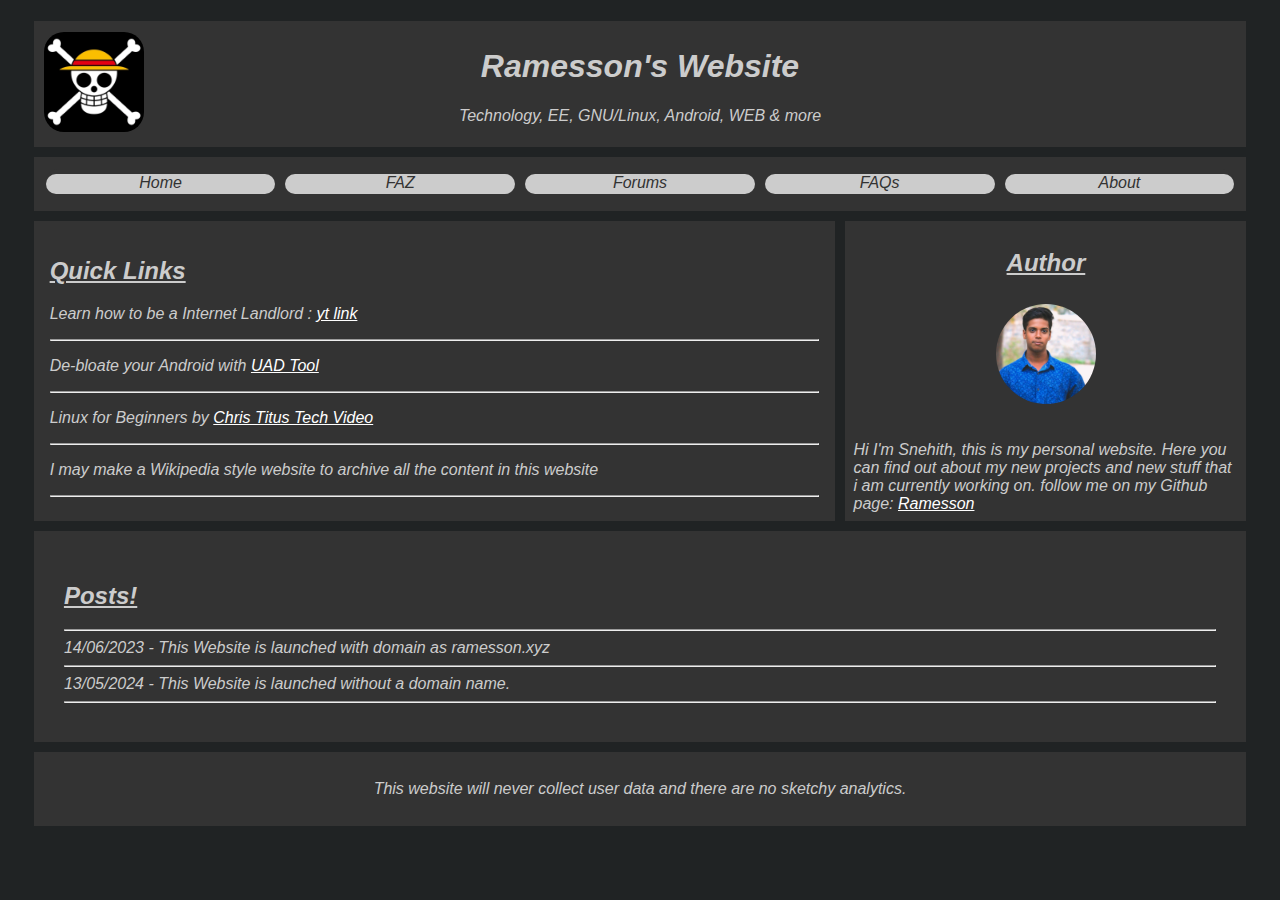
<file: index.html>
<!DOCTYPE html>
<html>

	<title>Ramesson's Website</title>
	<link rel="icon" href="logo.webp">

	<link rel="stylesheet" href="style.css">
	<meta name="viewport" content="width=device-width initial-scale=1">

	<header> <div class='headergrid' >
			<div class='logo'><a href="/"><img src='logo.webp' height="auto" width="100px"></a></div>

			<div class=headerh1><h1><strong>Ramesson's Website</strong></h1><p>Technology, EE, GNU/Linux, Android, WEB & more</p></div>
			<div><!--<h5>Ye Shall Know The Truth and The Truth Shall Make You Free.</h5>--></div>

		</div>


	</header>
	<body>
		<div class='top'>
			<div class='topbar'>                      
				<div class='tb1'><a class="topbarlinks" href='/'>Home</a></div> 
				<div class='tb3'><a class="topbarlinks" href='http://ramesson.xyz:88'>FAZ</a></div>
				<div class='tb4'><a class="topbarlinks" href='gc'>Forums</a></div>
				<div class='tb5'><a class="topbarlinks" href='faq.html'>FAQs</a></div>
				<div class='tb2'><a class="topbarlinks" href='about.html'>About</a></div>

			</div>
        </div>

		<div class="middle">
			<div class="left">
				<h2>
					<b><u>Quick Links</b></u><br></h2>
				
				<p>Learn how to be a Internet Landlord : <a class="postlinks" href="https://www.youtube.com/watch?v=bdKZVIGRAKQ">yt link</a></p>
					<hr>
					<p>De-bloate your Android with <a class="postlinks" href="https://github.com/Universal-Debloater-Alliance/universal-android-debloater-next-generation">UAD Tool</a></p>
					<hr>
					<p>Linux for Beginners by <a class="postlinks" href="https://www.youtube.com/watch?v=10f4899srvc">Chris Titus Tech Video</a></p>
					<hr><p>I may make a Wikipedia style website to archive all the content in this website</p>
					<hr>
				
				
					
			</div>
			
			<div class="right">      
				 <div class="bio"><h2><u>Author</u></h2><img src="me.jpg" width="100 vh" height="100vh"></div>
		
					<br>Hi I'm Snehith, this is my personal website.
				Here you can find out about my new projects and 
				new stuff that i am currently working on.
				follow me on my Github page: <a class="postlinks" href="https://github.com/ramesson">Ramesson</a>
			</div>
		</div>

			<div class="blog">
				<h2><u>Posts!</u></h2>
				<hr>14/06/2023 - This Website is launched with domain as ramesson.xyz<hr>
				13/05/2024 - This Website is launched without a domain
				name.<hr>
			</div>			
	</body>

		<footer>            
         <div class='footer'><p>This website will never collect user data and
			there are no sketchy analytics.
		 </p></div>
        </footer>

</html>
</file>
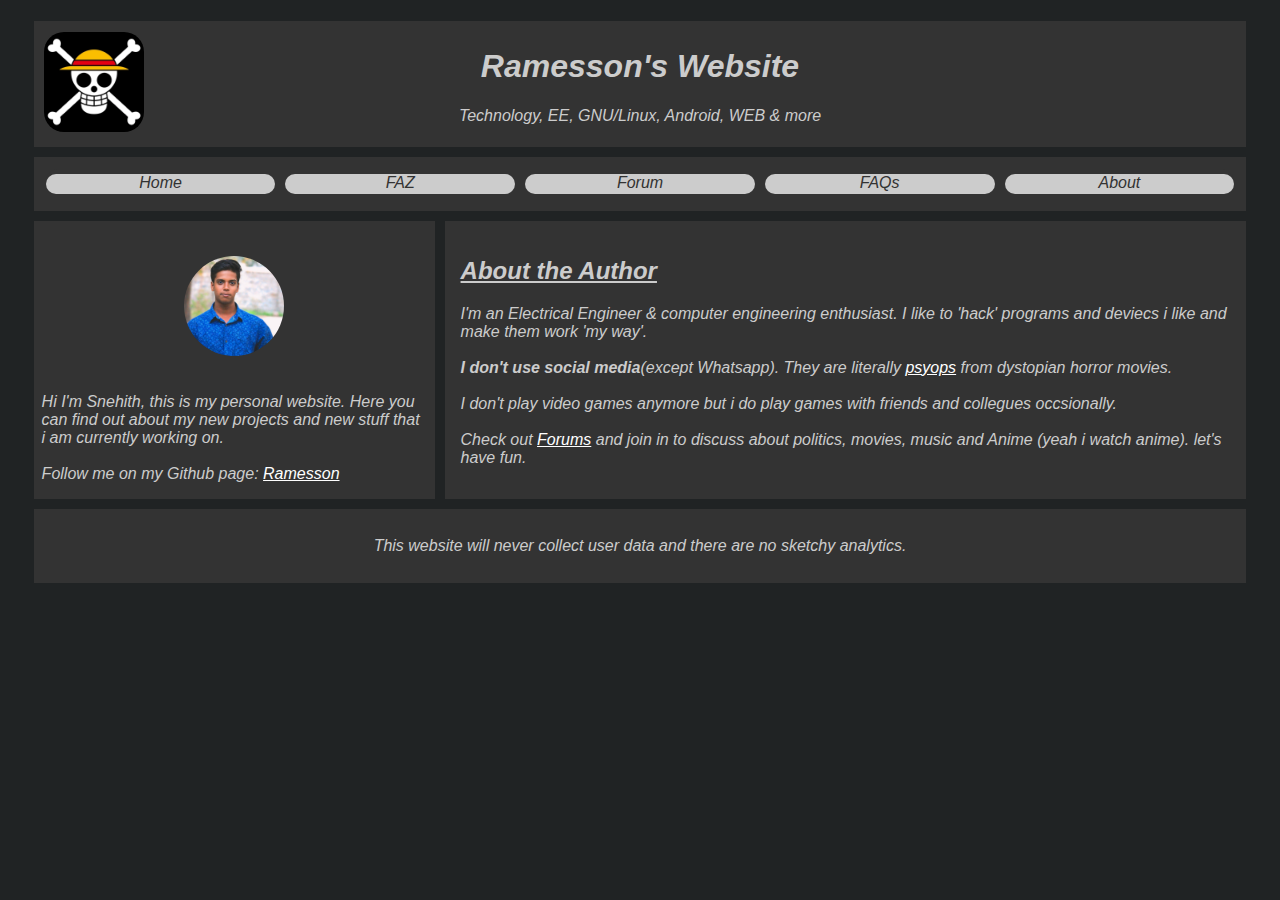
<file: about.html>
<!DOCTYPE html>
<html>

	<title>Ramesson's Website</title>
	<link rel="icon" href="logo.webp">

	<link rel="stylesheet" href="about-style.css">
	<meta name="viewport" content="width=device-width initial-scale=1">

	<header> <div class='headergrid' >
			<div class='logo'><a href="/"><img src='logo.webp' height="auto" width="100px"></a></div>

			<div class=headerh1><h1><strong>Ramesson's Website</strong></h1><p>Technology, EE, GNU/Linux, Android, WEB & more</p></div>
			<div><!--<h5>Ye Shall Know The Truth and The Truth Shall Make You Free.</h5>--></div>

		</div>


	</header>
	<body>
		<div class='top'>
			<div class='topbar'>                      
				<div class='tb1'><a class="topbarlinks" href='/'>Home</a></div> 
				<div class='tb2'><a class="topbarlinks" href='http://ramesson.xyz:88'>FAZ</a></div>
				<div class='tb3'><a class="topbarlinks" href='gc'>Forum</a></div>
				<div class='tb4'><a class="topbarlinks" href='faq.html'>FAQs</a></div>
				<div class='tb5'><a class="topbarlinks" href='About'>About</a></div>
			</div>
        </div>

		<div class="middle">
			<div class="right">
                                 <div class="bio"><h2><u></u></h2><img src="me.jpg" width="100 vh" height="100vh"></div>

                                        <br>Hi I'm Snehith, this is my personal website.
                                Here you can find out about my new projects and
                                new stuff that i am currently working on.
				<br><br>Follow me on my Github page: <a class="postlinks" href="https://github.com/ramesson">Ramesson</a>
                        </div>

			<div class="left">
				<h2>
					<b><u>About the Author</b></u><br></h2>
				
				<p>I'm an Electrical Engineer & computer engineering enthusiast. I like to 'hack' programs and deviecs i like and make them work 'my way'.<br><br>
				<strong>I don't use social media</strong>(except Whatsapp). They are literally <a class="postlinks" href="post">psyops</a> from dystopian horror movies.<br><br>
				I don't play video games anymore but i do play games with friends and collegues occsionally. <br><br>
				Check out <a class="postlinks"  href="post">Forums</a> and join in to discuss about politics, movies, music and Anime (yeah i watch anime). let's have fun.
				</p>
					
					</div>
		</div>			
	</body>

		<footer>          
			<div class='footer'><p>This website will never collect user data and
			there are no sketchy analytics.
		 </p></div>
        </footer>

</html>
</file>
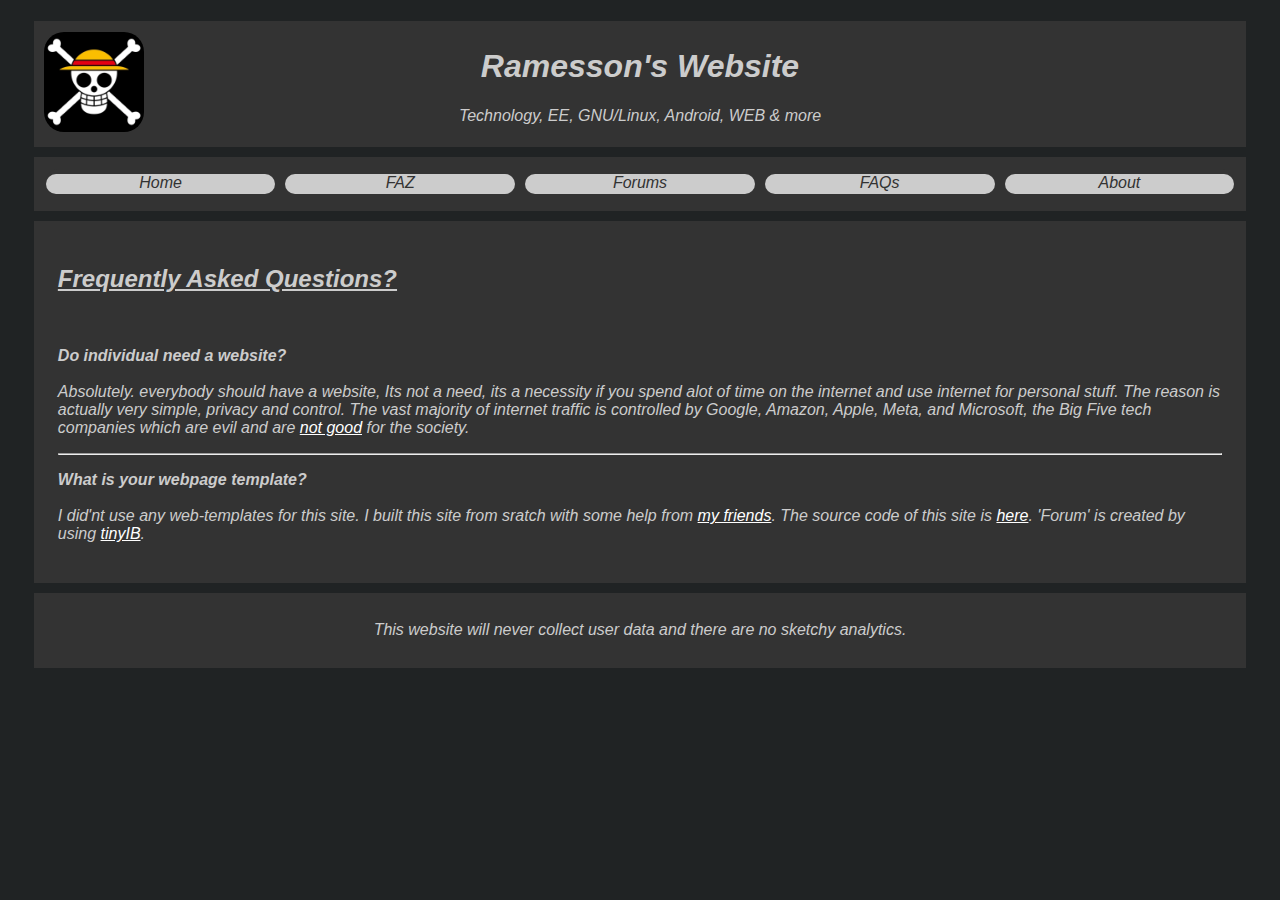
<file: faq.html>
<!DOCTYPE html>
<html>

	<title>Ramesson's Website</title>
	<link rel="icon" href="logo.webp">

	<link rel="stylesheet" href="sub-style.css">
	<meta name="viewport" content="width=device-width initial-scale=1">

	<header> <div class='headergrid' >
			<div class='logo'><a href="/"><img src='logo.webp' height="auto" width="100px"></a></div>

			<div class=headerh1><h1><strong>Ramesson's Website</strong></h1><p>Technology, EE, GNU/Linux, Android, WEB & more</p></div>
			<div><!--<h5>Ye Shall Know The Truth and The Truth Shall Make You Free.</h5>--></div>

		</div>


	</header>
	<body>
		<div class='top'>
			<div class='topbar'>                      
				<div class='tb1'><a class="topbarlinks" href='/'>Home</a></div> 
				<div class='tb2'><a class="topbarlinks" href='http://ramesson.xyz:88'>FAZ</a></div>
				<div class='tb3'><a class="topbarlinks" href='gc'>Forums</a></div>
				<div class='tb4'><a class="topbarlinks" href='faq.html'>FAQs</a></div>
				<div class='tb5'><a class="topbarlinks" href='about.html'>About</a></div>
			</div>
        </div>

		<div class="left">
			<h2><b><u>Frequently Asked Questions?</b></u></h2><br>
			<p><strong>Do individual need a website?</strong><br><br>
			Absolutely. everybody should have a website, Its not a need, its a necessity if you spend alot of time on the internet and use internet for personal stuff. The reason is actually very simple, privacy and control. The vast majority of internet traffic is controlled by Google, Amazon, Apple, Meta, and Microsoft, the Big Five tech companies which are evil and are <a class="postlinks" href="post">not good</a> for the society.
			</p><hr>
			<p><strong>What is your webpage template?</strong><br><br>
			I did'nt use any web-templates for this site. I built this site from sratch with some help from <a class="postlinks" href="post">my friends</a>. The source code of this site is <a class="postlinks"  href="post">here</a>. 'Forum' is created by using <a class="postlinks"  href="post">tinyIB</a>.
                                </div>
                </div>
	</body>

		<footer>            
         <div class='footer'><p>This website will never collect user data and
			there are no sketchy analytics.
		 </p></div>
        </footer>

</html>
</file>
<file: style.css>
html {
	background-color:#202324;
	margin: 1% 2%;
	overflow-y: scroll;
}
header,footer ,.headerh1,.topbar ,.left,.right,.blog,.footer,.top {
	background-color:#333333;
	color: #CCCCCC;
}
.logo,.logo img{
	margin:2%;
	border-radius: 20px;
}
body {
	color: gray;
	font-style: italic;
	font-family: Arial, sans-serif;
	transition-property: all;
	transition-duration: 2s;
}
.postlinks{
 color: white;
 text-decoration: underline;
}

header {
	width:auto;
	padding:0.5%;
}
.headerh1 {
	text-align: center;
}

.headergrid {
	display: grid;
	grid-gap:0.2fr;
	grid-template-columns: 1fr 8fr 1fr;
	
}

/* Top bar styles */
.top {
	margin-top: 10px;
	width: auto;
	height: 30px;
	border: 3px;
	padding:1%;


}

.topbar {
	display: grid;
	grid-template-columns: repeat(5, 1fr);
	grid-gap: 10px;
	border-radius: 20px;
}
.topbarlinks {
	color: #333333;
	text-decoration: none;
	a:hover{text-decoration: underline;}
}

.tb1, .tb2, .tb3, .tb4, .tb5 {
	margin-top: 5px;
	width: auto;
	height: 20px;
	padding:0vh;
	font-size:auto;
	border: 2px ;
	border-radius: 20px;
	background-color:#CCCCCC;
	text-align: center;
}

/* Main content styles */
.middle {
	display: grid;
	grid-template-columns:4fr 2fr;
	grid-gap: 10px;

}

.left,.right {
	overflow-y: scroll;
	margin-top: 10px;
	width:auto;
	height:auto;
	border: 3px;
	padding:2%;
}
.Biotxt {
	text-align:center;
}
.bio,.bio img{
	text-align:center;
	border-radius: 50px;
	margin: 2%;
	border: 50px;
}
.blog {
	margin-top:10px;
	border: 3px;


	padding: 2.5%;
}
/* Footer styles */
footer {
	margin-top:10px;
	width: auto;
	height: auto;
	padding:1%;
	text-align: center;
}
</file>
<file: about-style.css>
html {
	background-color:#202324;
	margin: 1% 2%;
	overflow-y: scroll;
}
header,footer ,.headerh1,.topbar ,.left,.right,.blog,.footer,.top {
	background-color:#333333;
	color: #CCCCCC;
}
.logo,.logo img{
	margin:2%;
	border-radius: 20px;
}
body {
	color: gray;
	font-style: italic;
	font-family: Arial, sans-serif;
	transition-property: all;
	transition-duration: 2s;
}
.postlinks{
 color: white;
 text-decoration: underline;
}

header {
	width:auto;
	padding:0.5%;
}
.headerh1 {
	text-align: center;
}

.headergrid {
	display: grid;
	grid-gap:0.2fr;
	grid-template-columns: 1fr 8fr 1fr;
	
}

/* Top bar styles */
.top {
	margin-top: 10px;
	width: auto;
	height: 30px;
	border: 3px;
	padding:1%;


}

.topbar {
	display: grid;
	grid-template-columns: repeat(5, 1fr);
	grid-gap: 10px;
	border-radius: 20px;
}
.topbarlinks {
	color: #333333;
	text-decoration: none;
	a:hover{text-decoration: underline;}
}

.tb1, .tb2, .tb3, .tb4, .tb5 {
	margin-top: 5px;
	width: auto;
	height: 20px;
	padding:0vh;
	font-size:auto;
	border: 2px ;
	border-radius: 20px;
	background-color:#CCCCCC;
	text-align: center;
}

/* Main content styles */
.middle {
	display: grid;
	grid-template-columns:2fr 4fr;
	grid-gap: 10px;

}

.left,.right {
	overflow-y: scroll;
	margin-top: 10px;
	width:auto;
	height:auto;
	border: 3px;
	padding:2%;
}
.Biotxt {
	text-align:center;
}
.bio,.bio img{
	text-align:center;
	border-radius: 50px;
	margin: 2%;
	border: 50px;
}
.blog {
	margin-top:10px;
	border: 3px;


	padding: 2.5%;
}
/* Footer styles */
footer {
	margin-top:10px;
	width: auto;
	height: auto;
	padding:1%;
	text-align: center;
}
</file>
<file: sub-style.css>
html {
	background-color: #202324;
	margin: 1% 2%;
	overflow-y: scroll;
}
header,footer ,.headerh1,.topbar ,.left,.right,.blog,.footer,.top {
	background-color:#333333;
	color: #CCCCCC;
}
.logo,.logo img{
	margin:2%;
	border-radius: 20px;
}
body {
	color: gray;
	font-style: italic;
	font-family: Arial, sans-serif;
	transition-property: all;
	transition-duration: 2s;
}
ul{
	margin-left:10px;
}
.postlinks{
 color: white;
 text-decoration: underline;
}

header {
	width:auto;
	padding:0.5%;
}
.headerh1 {
	text-align: center;
}

.headergrid {
	display: grid;
	grid-gap:0.2fr;
	grid-template-columns: 1fr 8fr 1fr;
	
}

/* Top bar styles */
.top {
	margin-top: 10px;
	width: auto;
	height: 30px;
	border: 3px;

	padding:1%;


}

.topbar {
	display: grid;
	grid-template-columns: repeat(5, 1fr);
	grid-gap: 10px;
	border-radius: 20px;
}
.topbarlinks {
	color: #333333;
	text-decoration: none;
	a:hover{text-decoration: underline}
}

.tb1, .tb2, .tb3, .tb4, .tb5 {
	margin-top: 5px;
	width: auto;
	height: 20px;
	padding:0vh;
	font-size:auto;
	border: 2px ;
	border-radius: 20px;
	background-color:#CCCCCC;
	text-align: center;
}

.left,.right {
	overflow-y: scroll;
	margin-top: 10px;
	width:auto;
	height:auto;
	border: 3px;
	padding:2%;
}
.Biotxt {
	text-align:center;
}
.bio,.bio img{
	text-align:center;
	border-radius: 50px;
	margin: 2%;
	border: 50px;
}
.blog {
	margin-top:10px;
	border: 3px solid;


	padding: 2.5%;
}
/* Footer styles */
footer {
	margin-top:10px;
	width: auto;
	height: auto;
	padding:1%;
	text-align: center;
}
</file>
